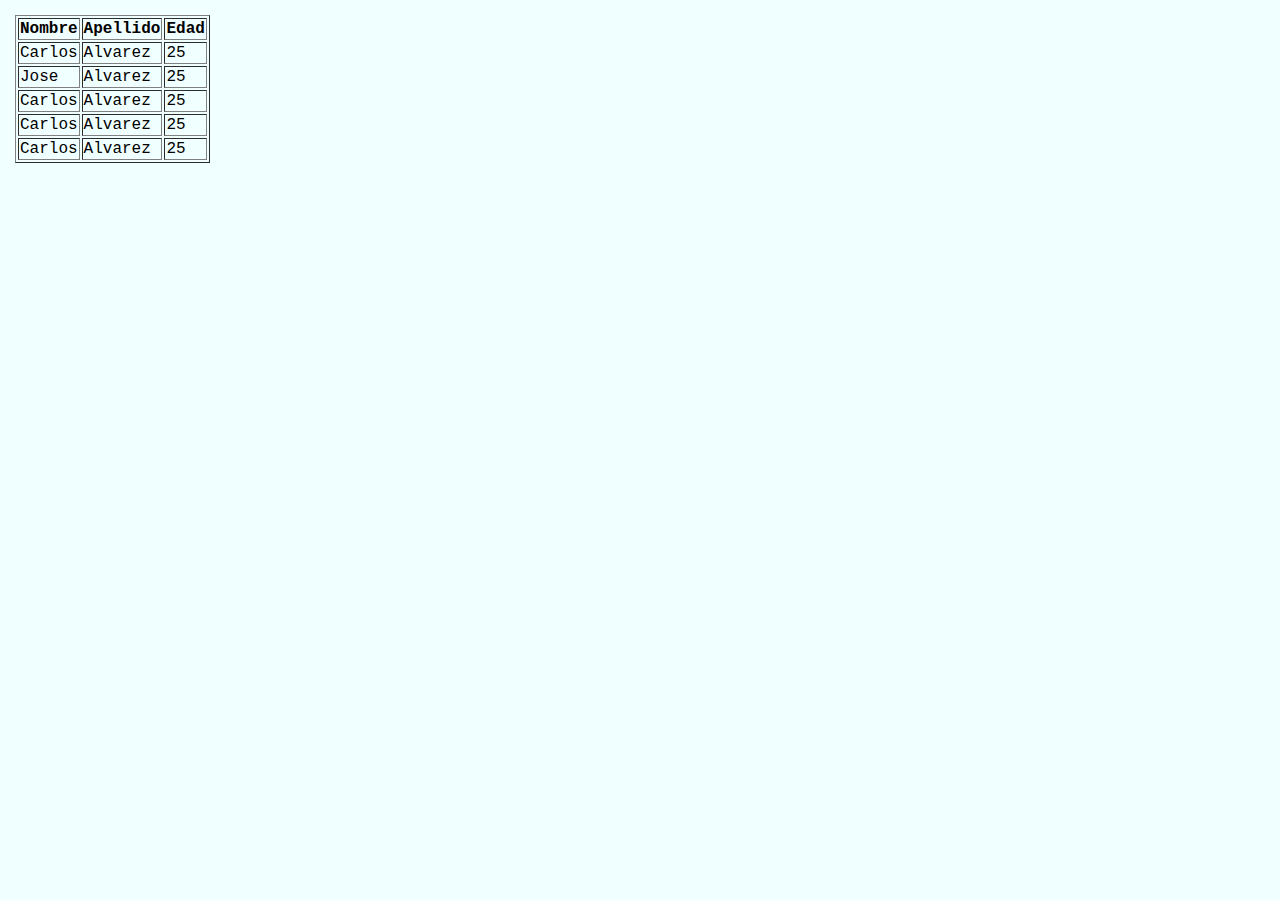
<file: index.html>
<!DOCTYPE html>
<html lang="en">
<head>
  <meta charset="UTF-8">
  <meta http-equiv="X-UA-Compatible" content="IE=edge">
  <meta name="viewport" content="width=device-width, initial-scale=1.0">
  <link rel="stylesheet" href="css/miestilo.css">
  <title>Document</title>
</head>
<body>
    <section>
  <table style="margin: 15px;" border="1">
    <thead>
        <tr>
            <th>Nombre</th>
            <th>Apellido</th>
            <th>Edad</th>
        </tr>
    </thead>
    <tbody>
        <tr>
            <td>Carlos</td>
            <td>Alvarez</td>
            <td>25</td>
        </tr>
        <tr>
            <td>Jose</td>
            <td>Alvarez</td>
            <td>25</td>
        </tr>
        <tr>
            <td>Carlos</td>
            <td>Alvarez</td>
            <td>25</td>
        </tr>
        <tr>
            <td>Carlos</td>
            <td>Alvarez</td>
            <td>25</td>
        </tr>
        <tr>
            <td>Carlos</td>
            <td>Alvarez</td>
            <td>25</td>
        </tr>
</table>
</section>
</body>
</html>
</file>
<file: css/miestilo.css>
body {

  font-family: 'Courier New', Courier, monospace;
  background-color: azure;
  padding: 0px;
  margin: 0px;

}

ul {
  list-style-type: none;
  margin: 0;
  padding: 0;
  overflow: hidden;
  background-color: #333;
  }
  
  li {
  float: left;
  }
  
  li a {
  display: block;
  color: white;
  text-align: center;
  padding: 14px 16px;
  text-decoration: none;
  }
  
  /* Change the link color to #111 (black) on hover */
  li a:hover {
  background-color: #615858;
  }
</file>
